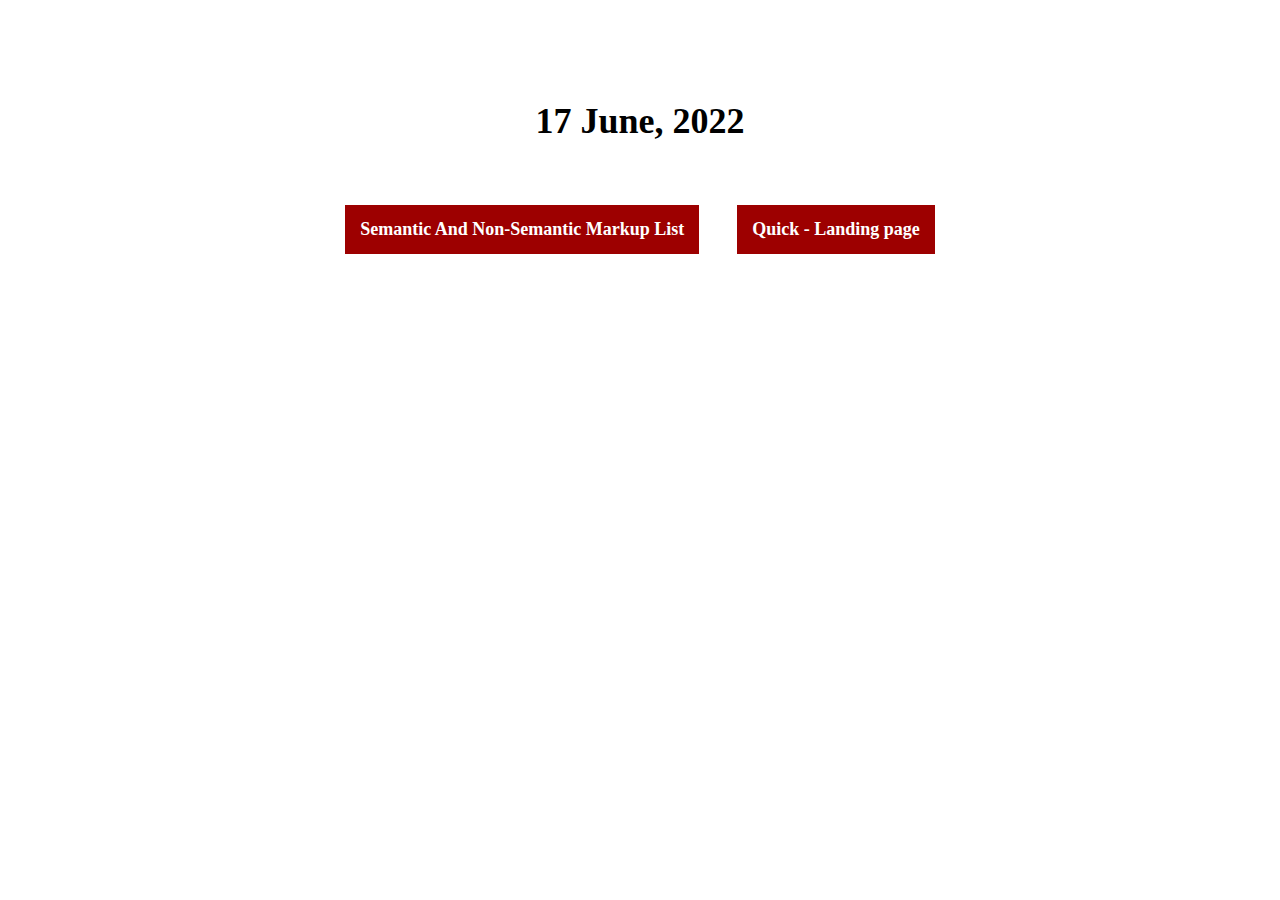
<file: index.html>
<!DOCTYPE html>
<html lang="en">
<head>
	<meta charset="utf-8">
	<meta name="viewport" content="width=device-width, initial-scale=1.0">
	
	<title>17 June 2022 Project</title>
	<link rel="stylesheet" href="css/style.css">

	<style>
		
	</style>

</head>
<body>
	
	<!-- Both project link -->
	<div class="both-projects">
		<h2>17 June, 2022</h2>
		<button type=""><a href="Semanticlist.html" title="">Semantic And Non-Semantic Markup List</a></button>

		<button type=""><a href="landingpage.html" title="">Quick - Landing page</a></button>
	</div>



</body>
</html>
</file>
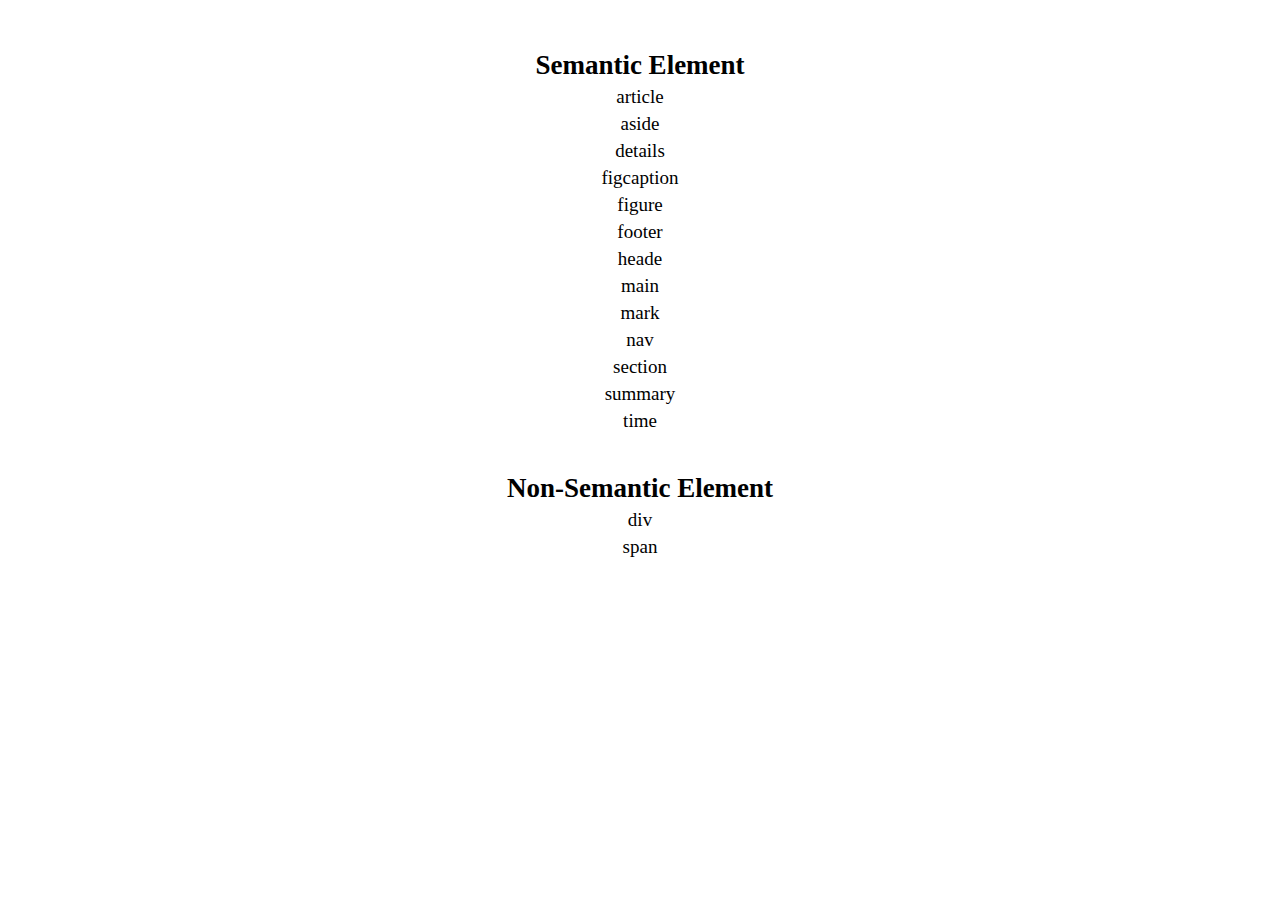
<file: Semanticlist.html>
<!DOCTYPE html>
<html lang="en">
<head>

	<meta charset="utf-8">
	<meta name="viewport" content="width=device-width, initial-scale=1.0">
	
	<title>17 JUne 2022 Project</title>
	<link rel="stylesheet" href="css/style.css">

	<style>
		
	</style>

</head>
<body>
	
	<!-- Semantic list -->
	<div class="semantic">
		<h2>Semantic Element</h2>
		<ul>
		   <li>article</li>
		   <li>aside</li>
		   <li>details</li>
		   <li>figcaption</li>
		   <li>figure</li>
		   <li>footer</li>
		   <li>heade</li> 
		   <li>main</li>
		   <li>mark</li>
		   <li>nav</li>
		   <li>section</li>
		   <li>summary</li>
		   <li>time</li>
		</ul>
		<br>
		<br>

		<!-- Non-Semantic list -->

		<h2>Non-Semantic Element</h2>
		<ul>
		   <li>div</li>
		   <li>span</li>
		</ul>
	</div>



</body>
</html>
</file>
<file: css/style.css>
*{
	margin: 0;
	padding: 0;
}
.both-projects {
    width: 80%;
    margin: 0 auto;
    margin-top: 100px;
    text-align: center;
}
.both-projects h2 {
    font-family: cursive;
    font-size: 36px;
    margin-bottom: 63px;
}
.both-projects button {
    font-size: 18px;
    font-weight: 700;
    font-family: cursive;
    background-color: #9d0000;
    border: none;
    margin: 0px 17px;
}
.both-projects button a {
	padding: 14px 15px;
    text-decoration: none;
    display: block;
    color: #fff;
}
.both-projects button a:focus {
    color: black;
}
.semantic{
	width: 80%;
	margin: 0 auto;
	margin-top: 50px;
	text-align: center;
}
.semantic h2{
	font-family: cursive;
	font-size: 27px;
}
.semantic ul{
	list-style: none;
	font-size: 19px;
}
.semantic ul li{
	margin: 5px 0px;
}
.semantic ul li:hover {
    transform: scale(1.2);
    transition: .3s;
}

/*================== Nav menu - Project 2 ===================*/

header.nav-header{
    border-bottom: 3px solid #dfdfdf4d;
}
.container {
    width: 90%;
    margin: 0 auto;
    overflow: hidden;
    margin-top: 19px;
    margin-bottom: 12px;
}

.logo {
    width: 50%;
    float: left;
}

nav.menu {
    width: 50%;
    display: inline;
}

nav.menu ul {
    list-style: none;
    float: right;
}

nav.menu ul li {
    float: left;
    font-family: sans-serif;
}

nav.menu ul li a {
    text-decoration: none;
    padding: 6px 19px;
    display: block;
    color: #464646;
    font-size: 15px;
}
</file>
